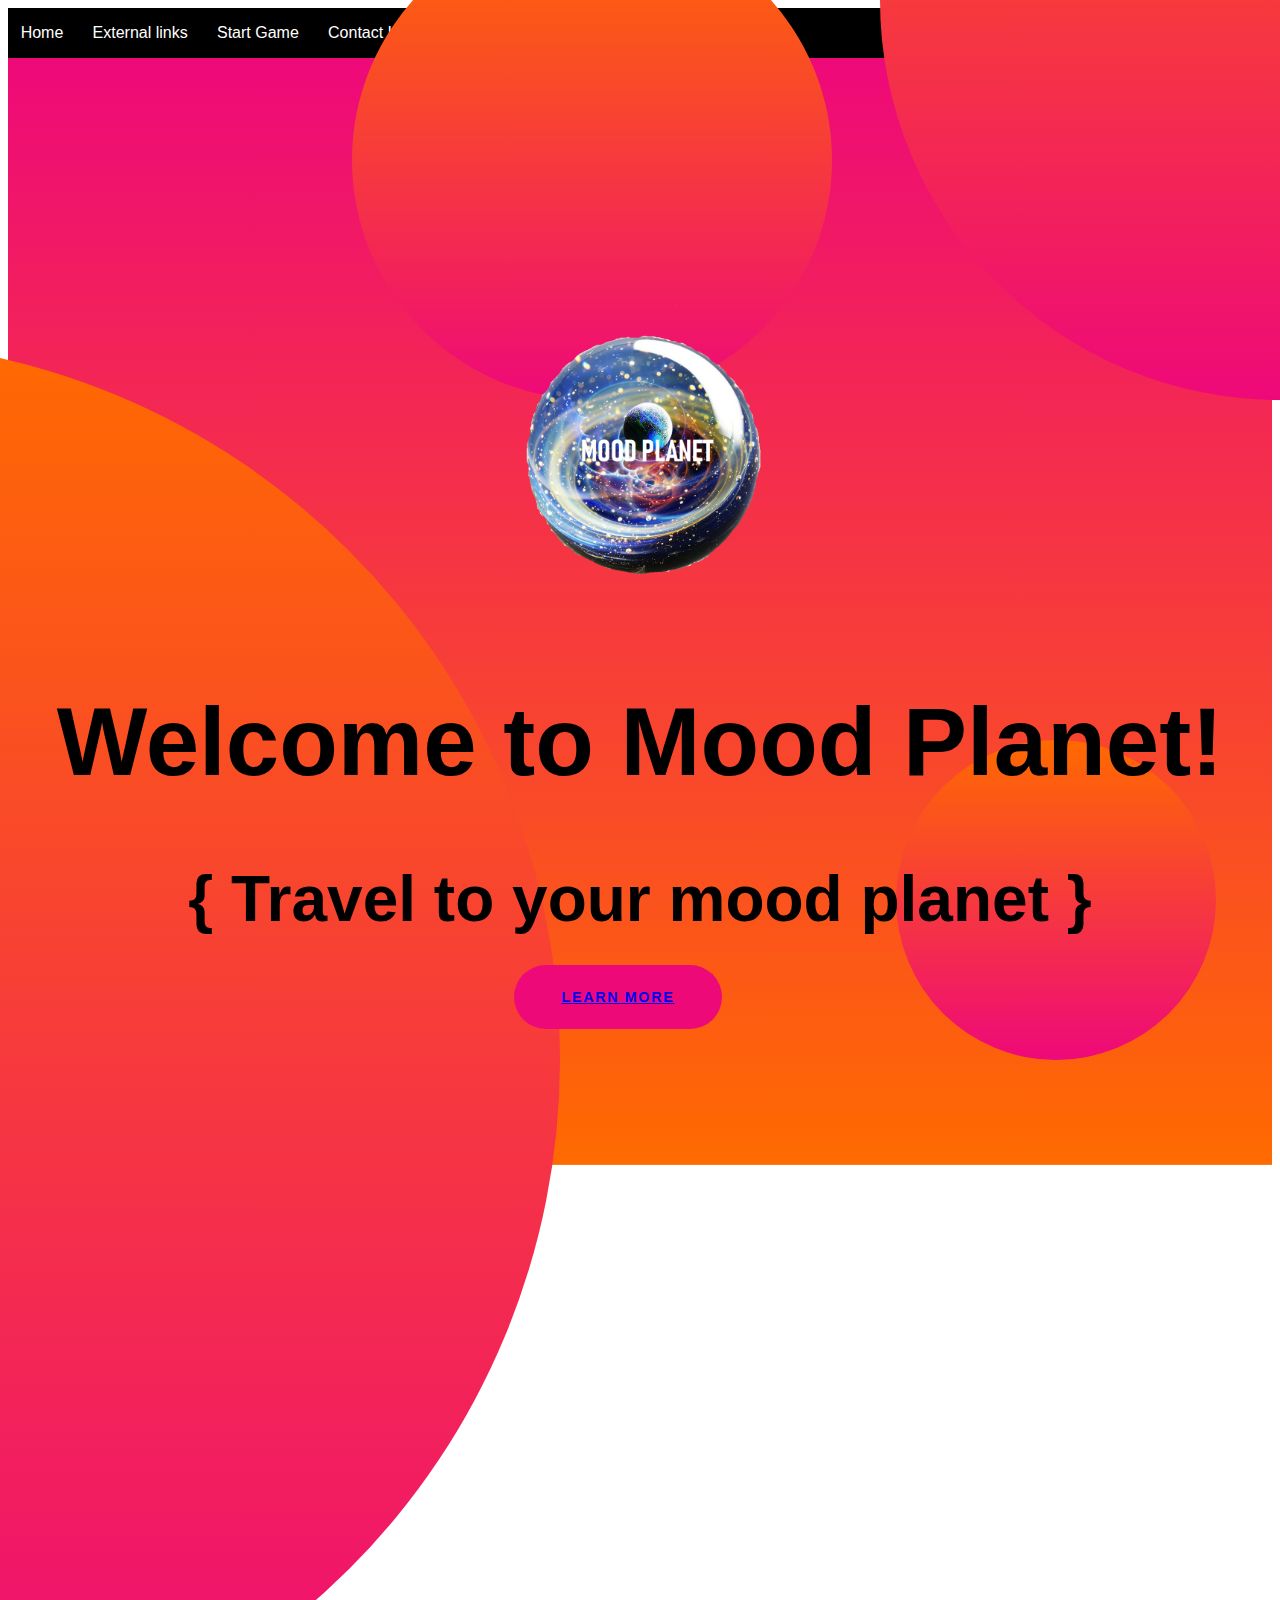
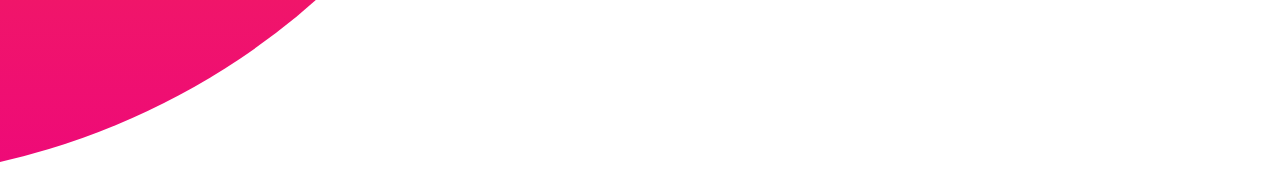
<file: index.html>
<!DOCTYPE html
<html lang="en">

  <head>

    <meta charset="utf-8">
    <meta name="viewport" content="width=device-width, initial-scale=1, shrink-to-fit=no">
    <meta name="description" content="">
    <meta name="author" content="">

    <title>Welcome to the Mood Planet!</title>

    <!-- Bootstrap core CSS -->
    <link href="style1.css" rel="stylesheet">

    <!-- Bootstrap core JavaScript -->
    <!-- <script src="vendor/jquery/jquery.min.js"></script>
    <script src="vendor/bootstrap/js/bootstrap.bundle.min.js"></script> -->

    <!-- Custom fonts for this template -->
  <link href="https://fonts.googleapis.com/css?family=Catamaran:100,200,300,400,500,600,700,800,900" rel="stylesheet">
    <link href="https://fonts.googleapis.com/css?family=Lato:100,100i,300,300i,400,400i,700,700i,900,900i" rel="stylesheet">

    <!-- Custom styles for this template -->
    <link href="style1.css" rel="stylesheet">

  </head>


  <body>
    <!-- <ul>
      <li><a href="index.html">Home</a></li>
      <li><a href="externallinks.html">External links</a></li>
      <li><a href="game.html">Start Game</a></li>
      <li><a href="info.html">Contact Info</a></li>
    </ul> -->


    <!-- Navigation -->
     <nav class="navbar navbar-expand-lg navbar-dark navbar-custom fixed-top">
      <div class="container">
        <a href="index.html">Home</a>
        <a href="externallinks.html">External links</a>
        <a href="game.html">Start Game</a>
        <a href="info.html">Contact Info</a>



            <!-- <li class="nav-item">
              <a class="nav-link" href="#" id="windowsize"></a>
            </li> -->
          <!-- </ul>
        </div> -->
      </div>
    </nav>

<!-- href="mailto:your@email.com" -->

    <header class="masthead text-center text-white">
      <div id = "mydiv">
      <div class="masthead-content">
        <div class="container">
          <img src="logoimage.png.png" alt="logoimage" height="350" width="400">
          <h1 class="masthead-heading mb-0" id="mp">Welcome to Mood Planet!</h1>
          <h2 class="masthead-subheading mb-0"id="tmp">{ Travel to your mood planet }</h2>
          <a href="description.html" class="btn btn-primary btn-xl rounded-pill mt-5"id="lm">Learn More</a>
        </div>
      </div>
      <div class="bg-circle-1 bg-circle"></div>
      <div class="bg-circle-2 bg-circle"></div>
      <div class="bg-circle-3 bg-circle"></div>
      <div class="bg-circle-4 bg-circle"></div>
    </div>
    </header>


    <script type="text/javascript">
       //First, we obtain the width of the window with a little help from
       //Jquery (a javascript framework)
       $('#windowsize').text('Window Size: ' +$(window).width());

       //Next, we want to report on the size of the window each time
       //a user resizes their window.
       //We do this by binding to the resize event of the window object
       $(window).on('resize', function(e) {
            $('#windowsize').text('Window Size: ' + $(window).width());
       });
     </script>
  </body>

</html>
</file>
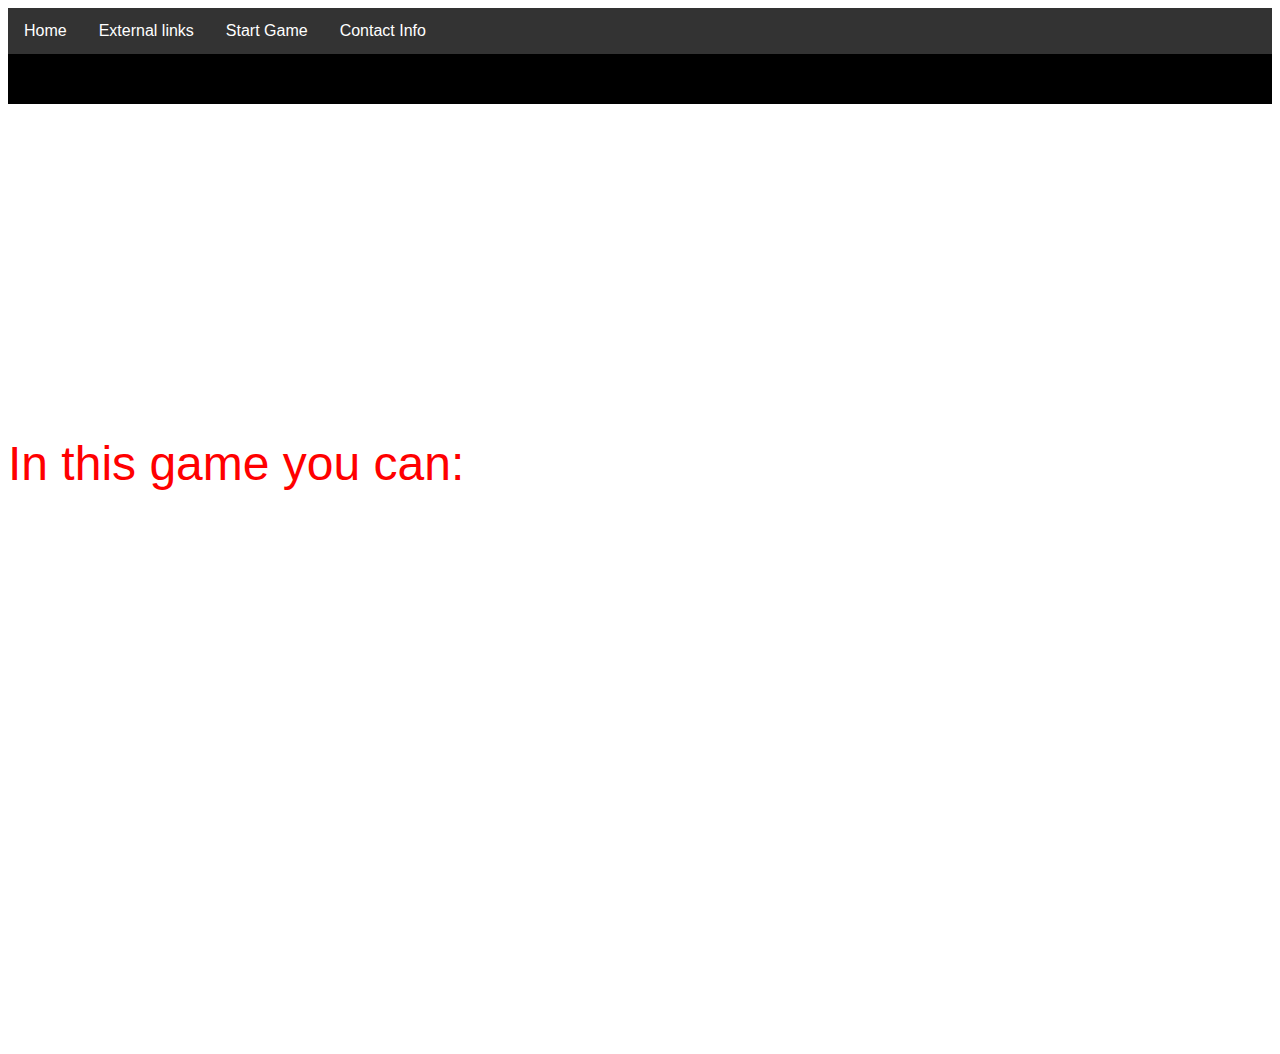
<file: description.html>
<!DOCTYPE html>
<html>
  <head>
    <link rel = "stylesheet" href = "style1.css">
    <link rel = "stylesheet" href = "final.css">

  </head>
  <body>
    <ul>
      <li><a href="index.html">Home</a></li>
      <li><a href="externallinks.html">External links</a></li>
      <li><a href="game.html">Start Game</a></li>
      <li><a href="info.html">Contact Info</a></li>
    </ul>
    <nav class="navbar navbar-expand-lg navbar-dark navbar-custom fixed-top">
        <div class="container">

              <li class="nav-item">
                <a class="nav-link" href="#" id="windowsize"></a>
              </li>

          </div>

      </nav>


<h1>
  <p><font size="15">Description:</font></p>
</h1>
<p><a><font size="8">"Mood Planet" provides a unique, interactive experience where you can travel to different planets based on your mood!</a></p>

<p><a><font1 size="6.5">In this game you can:</font1></a></p>
<p><a><font size="6">-Create avatar;</font></a></p>
<p><a><font size="6">-Fight aliens;</font></a></p>
<p><a><font size="6">-Collect stars;</font></a></p>
<p><a><font size="6">-Recieve tips;</font></a></p>
<p><a><font size="6">-Listen to the music;</font></a></p>

</body style="">


</body>

<script scr='script.js'></script>
</html>
</file>
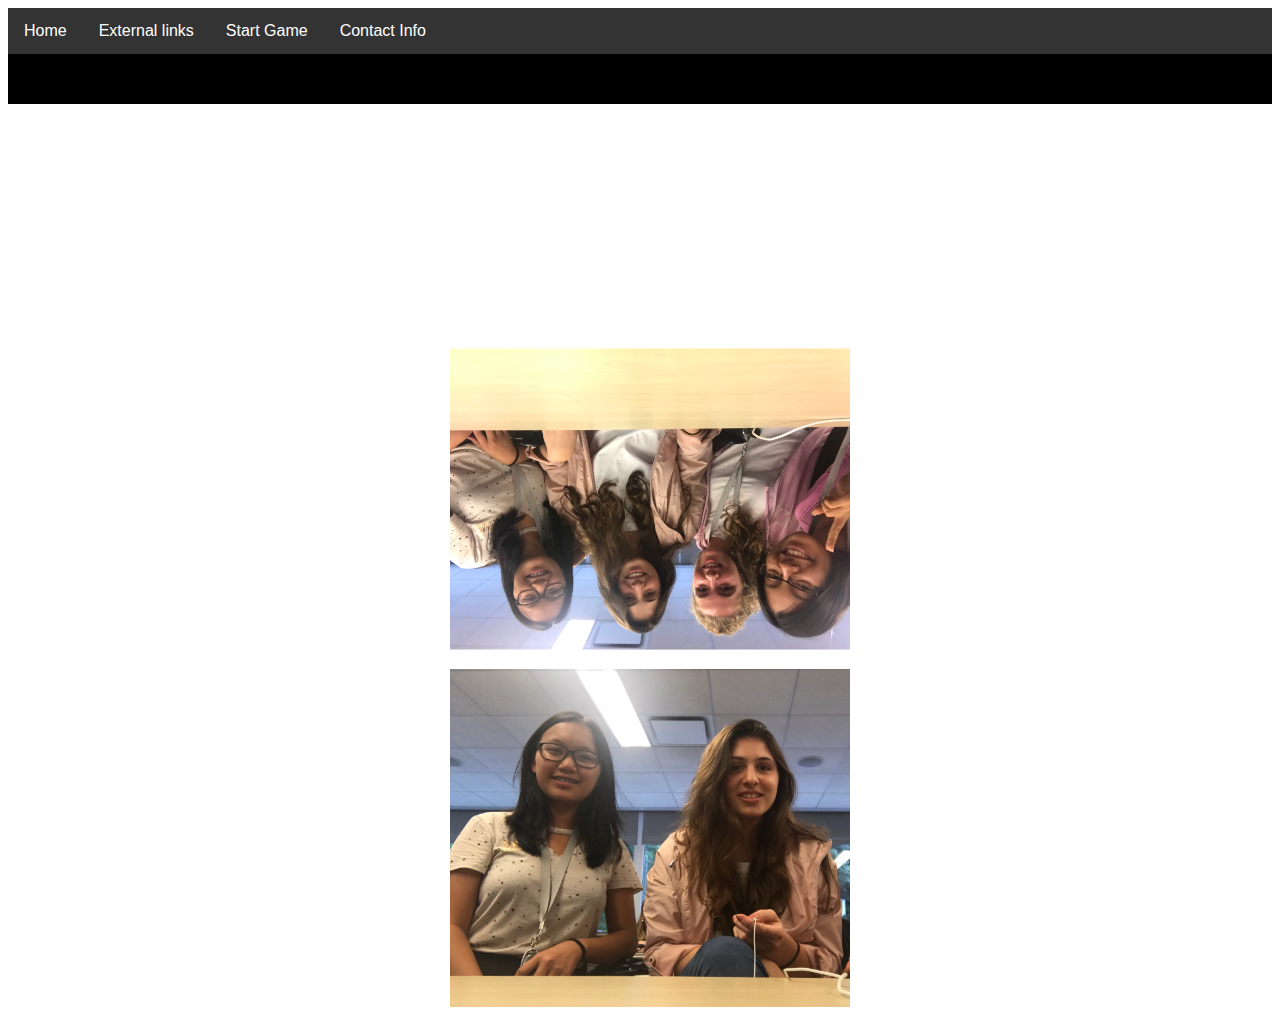
<file: info.html>
<!DOCTYPE html>
<html>
  <head>
    <link rel = "stylesheet" href = "style1.css">
    <link rel = "stylesheet" href = "final.css">



  </head>
  <body>
    <ul>
      <li><a href="index.html">Home</a></li>
      <li><a href="externallinks.html">External links</a></li>
      <li><a href="game.html">Start Game</a></li>
      <li><a href="info.html">Contact Info</a></li>
    </ul>
    <nav class="navbar navbar-expand-lg navbar-dark navbar-custom fixed-top">
          <div class="container">

                <li class="nav-item">
                  <a class="nav-link" href="#" id="windowsize"></a>
                </li>

            </div>

        </nav>

<h1>
  <p><font size="8">Contact Info</font></p>
</h1>


<p><font size="5"><a href="mailto:Moodplanet.gwc@gmail.com">Moodplanet.gwc@gmail.com</a></p></font>

<p><h4><font size="8">This is us!</font></h4></p>
<p><img src="US.JPG" alt="usimg" id="usimg"></p>
<p><img src="US (2).jpg" alt="us2img" id="us2img"></p>

</body>

<!-- <script src='script.js'></script> -->
</html>
</file>
<file: style1.css>
body{font-family:Lato}
h1,h2,h3,h4,h5,h6{font-family:Catamaran;font-weight:800!important}
.btn-xl{text-transform:uppercase;padding:1.5rem 3rem;font-size:.9rem;font-weight:700;letter-spacing:.1rem}
.bg-black{background-color:#000!important}
.rounded-pill{border-radius:5rem}
/* //navbar-custom{padding-top:1rem;padding-bottom:1rem;background-color:rgba(0,0,0,.7)} */
/* .navbar-custom .navbar-brand{text-transform:uppercase;font-size:1rem;letter-spacing:.1rem;font-weight:700} */
.navbar-custom .navbar-nav .nav-item .nav-link{text-transform:uppercase;font-size:.8rem;font-weight:700;letter-spacing:.1rem}header.masthead{overflow:hidden;padding-top:0;padding-bottom:7rem;background:linear-gradient(0deg,#ff6a00 0,#ee0979 100%);background-repeat:no-repeat;background-position:center center;background-attachment:scroll;background-size:cover}header.masthead .masthead-content{z-index:1;position:relative}header.masthead .masthead-content .masthead-heading{font-size:4rem}header.masthead .masthead-content .masthead-subheading{font-size:2rem}header.masthead .bg-circle{z-index:0;position:absolute;border-radius:100%;background:linear-gradient(0deg,#ee0979 0,#ff6a00 100%)}header.masthead .bg-circle-1{height:90rem;width:90rem;bottom:-55rem;left:-55rem}header.masthead .bg-circle-2{height:50rem;width:50rem;top:-25rem;right:-25rem}header.masthead .bg-circle-3{height:20rem;width:20rem;bottom:-10rem;right:5%}header.masthead .bg-circle-4{height:30rem;width:30rem;top:-5rem;right:35%}@media (min-width:992px){header.masthead{padding-top:calc(10rem + 55px);padding-bottom:10rem}header.masthead .masthead-content .masthead-heading{font-size:6rem}header.masthead .masthead-content .masthead-subheading{font-size:4rem}}.bg-primary{background-color:#ee0979!important}.btn-primary{background-color:#ee0979;border-color:#ee0979}.btn-primary:active,.btn-primary:focus,.btn-primary:hover{background-color:#bd0760!important;border-color:#bd0760!important}.btn-primary:focus{box-shadow:0 0 0 .2rem rgba(238,9,121,.5)}.btn-secondary{background-color:#ff6a00;border-color:#ff6a00}.btn-secondary:active,.btn-secondary:focus,.btn-secondary:hover{background-color:#c50!important;border-color:#c50!important}.btn-secondary:focus{box-shadow:0 0 0 .2rem rgba(255,106,0,.5)}

nav{
  background-color: black;

  height: 40px;
  padding-top: 10px;

}
nav a{
  line-height: 30px;
  text-decoration-line: none;
  color: white;
  padding: 1%;
}
nav a:hover{
  opacity: .7;
  background-color: red;
}

#mp{
  text-align: center;
}

#tmp{
  text-align: center;
}

#lm{
  margin-left: 40%;
}

#mydiv{
  width:100%;
}

ul {
  list-style-type: none;
  margin: 0;
  padding: 0;
  overflow: hidden;
  background-color: #333;
}

li {
    float: left;
}

li a {
    display: block;
    color: white;
    text-align: center;
    padding: 14px 16px;
    text-decoration: none;
}

/* Change the link color to #111 (black) on hover */
li a:hover {
    background-color: #111;
}

img {

  margin-left: 35%;
}

a {
    font-family:"Tahoma", Geneva, sans-serif;
  }

h1 {
    font-family:"Tahoma", Geneva, sans-serif;
  }

h2 {
    font-family:"Tahoma", Geneva, sans-serif;
  }

h3 {
    font-family:"Tahoma", Geneva, sans-serif;
  }

  .container {
    left: 0;
  }
</file>
<file: final.css>
body {
  background-image:url('https://i.pinimg.com/originals/55/8c/38/558c38a02449adac719f7f37486eb8bb.jpg');
  background-repeat: no-repeat;
  background-size: cover;
}



a {
  color: White;
}
font {
  color: White;
}

font1 {
  color: Red;
}

#usimg {
  width: 400px;
  height: auto;
  -webkit-transform:rotate(180deg);
  -moz-transform: rotate(180deg);
  -ms-transform: rotate(180deg);
  -o-transform: rotate(180deg);
  transform: rotate(180deg);
  /* transform: rotate(180deg); */
}

#us2img {
  width: 400px;
  height: auto;
}
 /* -webkit-transform:rotate(180deg);
  -moz-transform: rotate(180deg);
  -ms-transform: rotate(180deg);
  -o-transform: rotate(180deg);
  transform: rotate(180deg);
}*/

a {
    font-family:"Tahoma", Geneva, sans-serif;
  }

h1 {
    font-family:"Tahoma", Geneva, sans-serif;
  }

h2 {
    font-family:"Tahoma", Geneva, sans-serif;
  }

h3 {
    font-family:"Tahoma", Geneva, sans-serif;
  }

h4 {
  margin-left: auto;
}

h5 {
  margin-top:1%;
}
</file>
